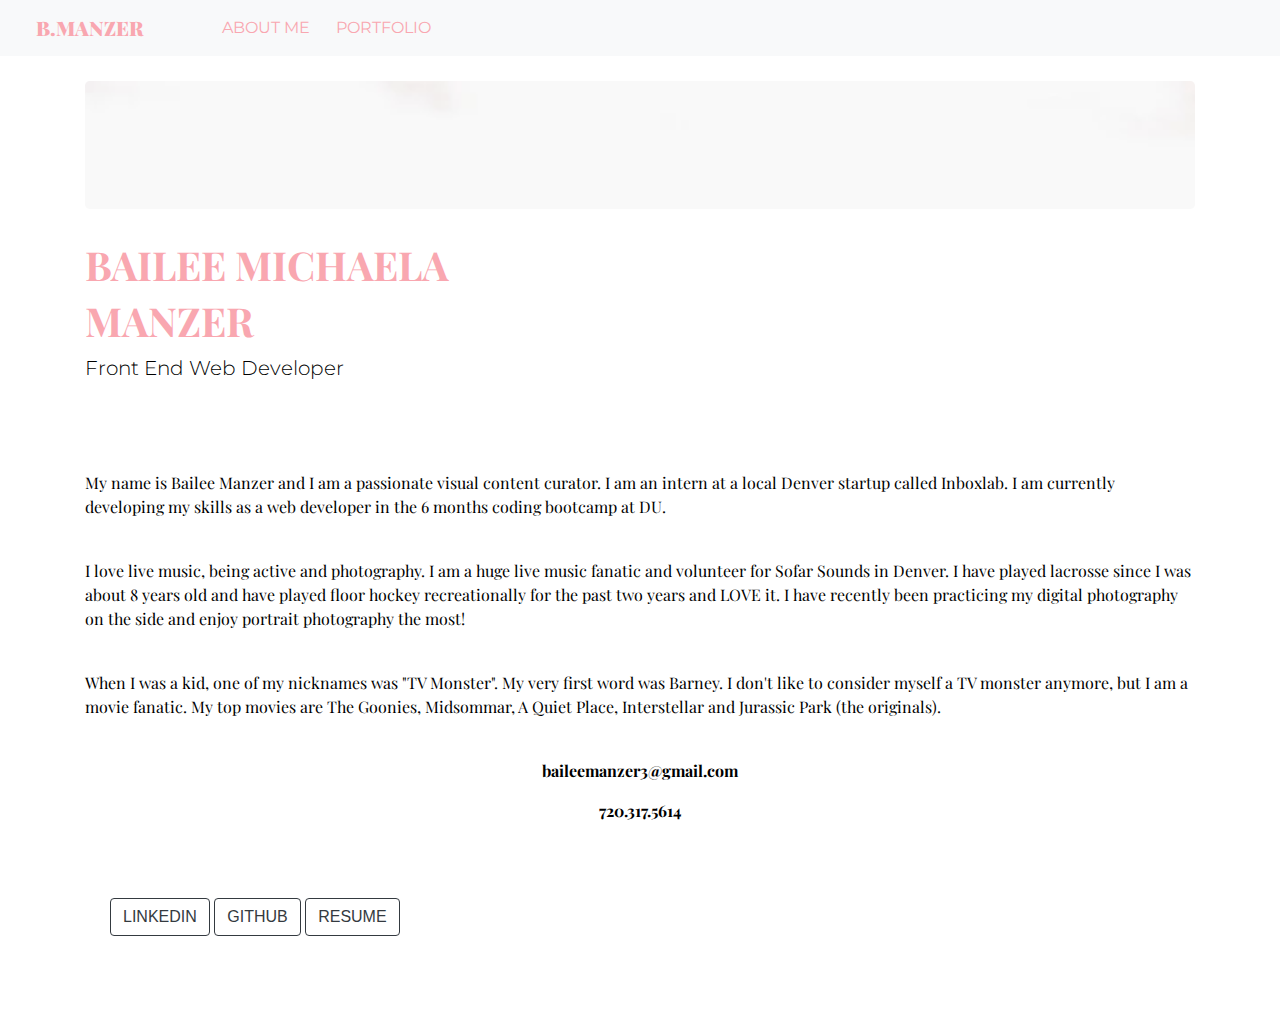
<file: index.html>
<!DOCTYPE html>
<html lang="en-us">

<head>
    <meta charset="UTF-8">
    <title>BootstrapPortfolio</title>
    <link rel="stylesheet" href="css/reset.css">
    <link rel="stylesheet" href="css/style.css">
    <link rel="stylesheet" href="https://stackpath.bootstrapcdn.com/bootstrap/4.3.1/css/bootstrap.min.css"
        integrity="sha384-ggOyR0iXCbMQv3Xipma34MD+dH/1fQ784/j6cY/iJTQUOhcWr7x9JvoRxT2MZw1T" crossorigin="anonymous">
    <!--JQuery-->
    <script src="https://code.jquery.com/jquery-3.4.1.js" integrity="sha256-WpOohJOqMqqyKL9FccASB9O0KwACQJpFTUBLTYOVvVU=" crossorigin="anonymous"></script>
    <meta name="viewport" content="width=device-width, initial-scale=1, shrink-to-fit=no">
    <script src="https://cdn.jsdelivr.net/npm/popper.js@1.16.0/dist/umd/popper.min.js" integrity="sha384-Q6E9RHvbIyZFJoft+2mJbHaEWldlvI9IOYy5n3zV9zzTtmI3UksdQRVvoxMfooAo" crossorigin="anonymous"></script>
    <script src="https://stackpath.bootstrapcdn.com/bootstrap/4.4.1/js/bootstrap.min.js" integrity="sha384-wfSDF2E50Y2D1uUdj0O3uMBJnjuUD4Ih7YwaYd1iqfktj0Uod8GCExl3Og8ifwB6" crossorigin="anonymous"></script>
    <link href="https://fonts.googleapis.com/css?family=Montserrat:200,400,500,600,700|Playfair+Display:400,500,900&display=swap" rel="stylesheet">
</head>

<body>
    <!--Navbar-->
    <div id="navBarDiv">
        <nav class="navbar navbar-expand-lg navbar-dark bg-light">
            <a class="navbar-brand homeButton" href="index.html" style="color: #F9A7B0"> <strong>B.MANZER</strong></a>
            <button class="navbar-toggler" type="button" style="color: #F9A7B0" data-toggle="collapse" data-target="#navbarSupportedContent"
                aria-controls="navbarSupportedContent" aria-expanded="false" aria-label="Toggle navigation">
                <span class="navbar-toggler-icon"></span>
            </button>

            <div class="collapse navbar-collapse" id="navbarSupportedContent">
                <ul class="navbar-nav mr-auto">
                    <li class="nav-item active">
                        <a href="index.html"><button type="button" class="btn btn-outline-light aboutMePage" style="color: #F9A7B0">ABOUT ME<span class="sr-only">(current)</span></button></a>
                    </li>
                    <li class="nav-item">
                        <a href="portfolio.html"><button type="button" class="btn btn-outline-light portfolioPage" style="color: #F9A7B0">PORTFOLIO</button></a>
                    </li>
                </ul>
            </div>
        </nav>
    </div>
    <div class="container">
        <div class="jumbotron" id="mountainJumbo">
           
          </div>
    </div>
        <div class="container">
          <h1><strong>BAILEE MICHAELA</strong></h1>
          <h1><strong>MANZER</strong></h1></h1>
          <p class="lead" id="subHeader">Front End Web Developer</p>
        </div>
        <br>
        <br>
        <div class="container">
            <br>
            <p>My name is Bailee Manzer and I am a passionate visual content curator. I am an intern at a local Denver
                startup called Inboxlab. I am currently developing my skills as a web developer in the 6 months coding
                bootcamp at DU.</p>
            <br>
            <p>I love live music, being active and photography. I am a huge live music fanatic and volunteer for Sofar
                Sounds in Denver. I have played lacrosse since I was about 8 years old and have played floor hockey
                recreationally for the past two years and LOVE it. I have recently been practicing my digital
                photography on the side and enjoy portrait photography the most!</p>
            <br>
            <p>When I was a kid, one of my nicknames was "TV Monster". My very first word was Barney. I don't like to
                consider myself a TV monster anymore, but I am a movie fanatic. My top movies are The Goonies,
                Midsommar, A Quiet Place, Interstellar and Jurassic Park (the originals).</p>
        </div>
        <br>
        <div id="contactInfo">
            <p><strong>baileemanzer3@gmail.com</strong></p>
            <p><strong>720.317.5614</strong></p>
        </div>
        
</body>
<div class="container">
    <div class="row">
        <div class="col">
            <a href="http://www.linkedin.com/in/bailee-manzer"><button class="btn btn-outline-dark">LINKEDIN</button></a>
            <a href="https://github.com/baileemmanzer"><button class="btn btn-outline-dark">GITHUB</button></a>
            <a href="./images/Resume.pdf"><button class="btn btn-outline-dark">RESUME</button></a>
        </div>
    </div>
</div>

</html>
</file>
<file: css/style.css>
#navBarDiv{
    margin-bottom: 25px;
}

.navbar-brand {
    font-family: 'Playfair Display', serif;
    font-weight: bold;
    margin-left: 20px;
}
.navbar-nav {
    font-family: 'Montserrat', sans-serif;
    margin-left: 50px;
}

#mountainJumbo {
    background-image: url("/images/mountainS.png")!important;
    background-size: cover;
}

.row {
    justify-content: center;
    padding: 25px;
    margin: 50px auto;
    color: #F8F8F8;
} 

h2 {
    padding-top: 0px;
    padding-left: 25px;
    color: #909090;
}

p {
    margin-top: 25px;
    /* padding-left: 25px; */
    color: black;
    font-family: 'Playfair Display', serif;
} 

#contactInfo {
    text-align: center;
    color: #B0B0B0;
}

#repos {
    margin: 50px;
}

img:hover {
    opacity: 0.5;
    filter: alpha(opacity=50); /* For IE8 and earlier */
  }

.carousel-caption {
    background: rgba(0, 0, 0, 0.5);
}

/* body {
    background-image: url("../images/mountain.png.jpg");
    background-position: center;
    background-repeat: no-repeat;
    background-size: 1406px 512px;
} */

#header {
    margin-top: 100px;
}

#subHeader {
    font-family: 'Montserrat', sans-serif;
}

h1{
    font-family: 'Playfair Display', serif;
    color:#F9A7B0;
    font-size: 10px;
}
</file>
